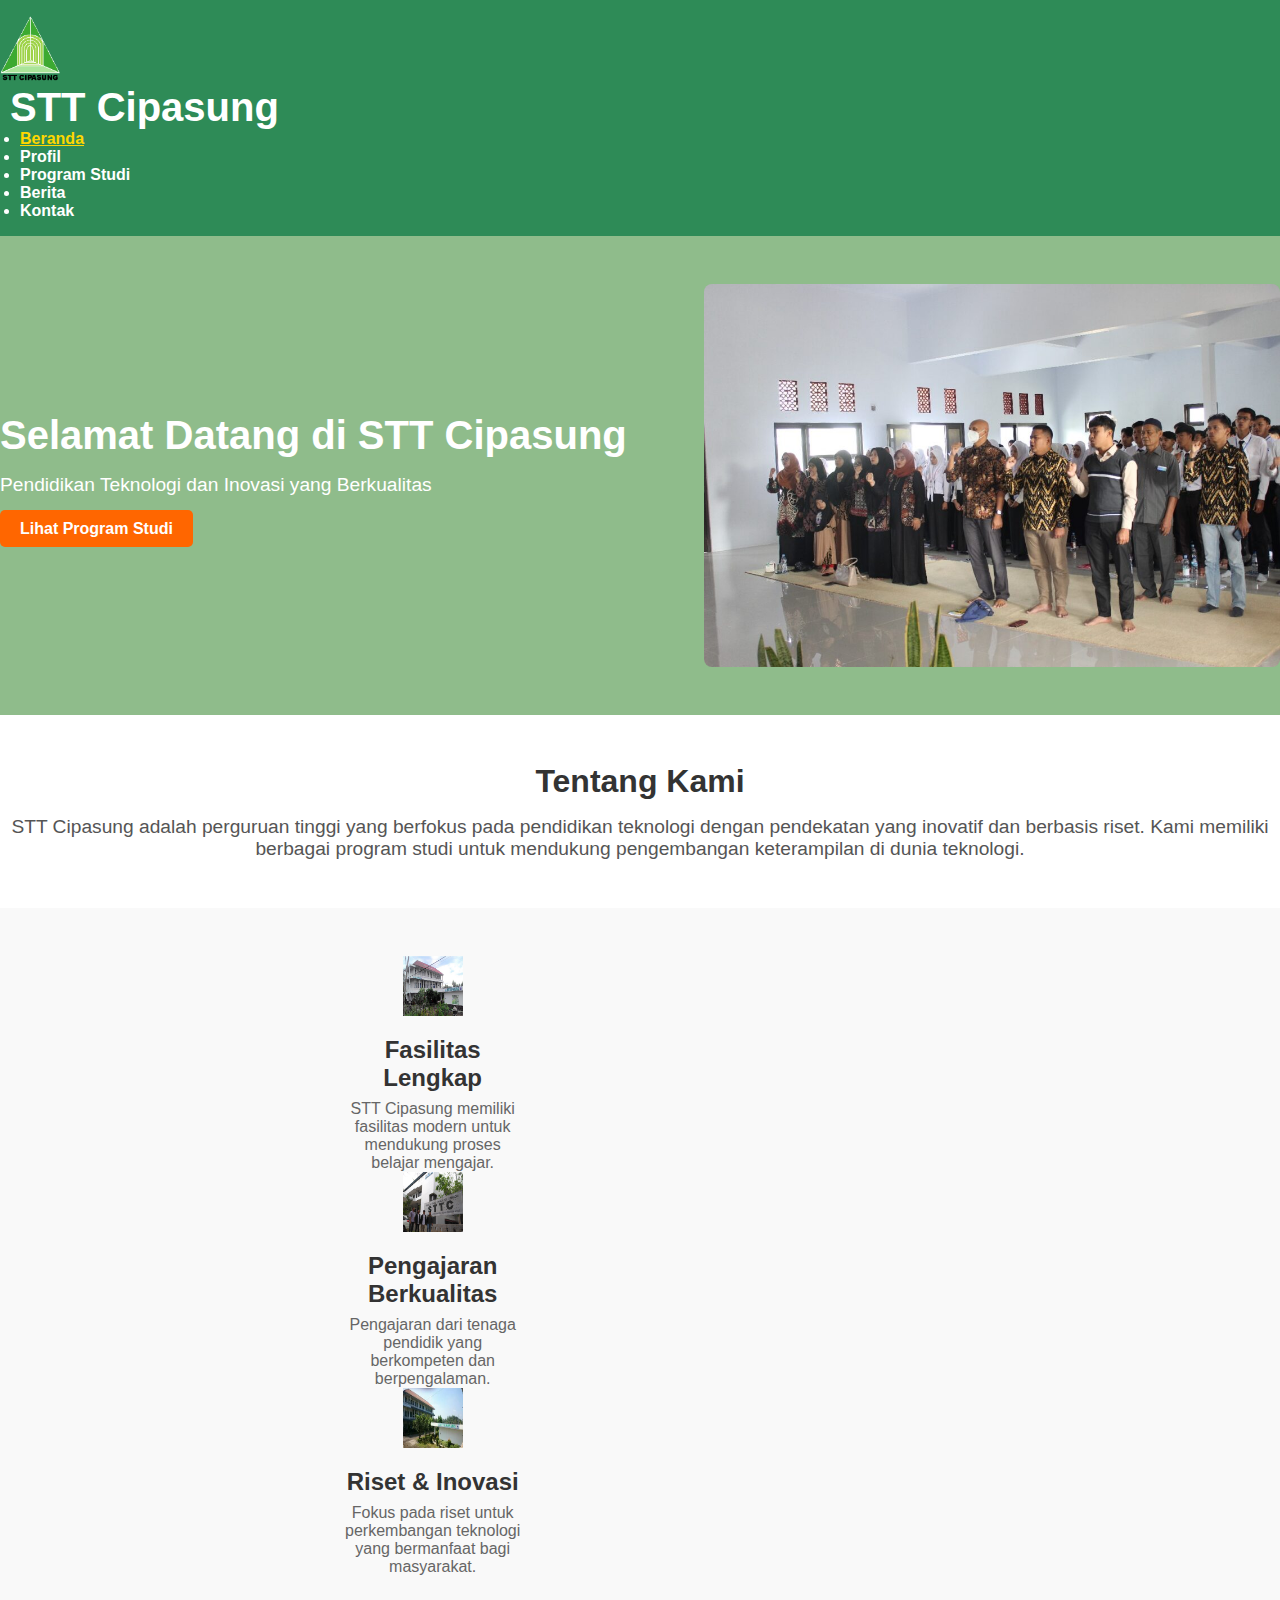
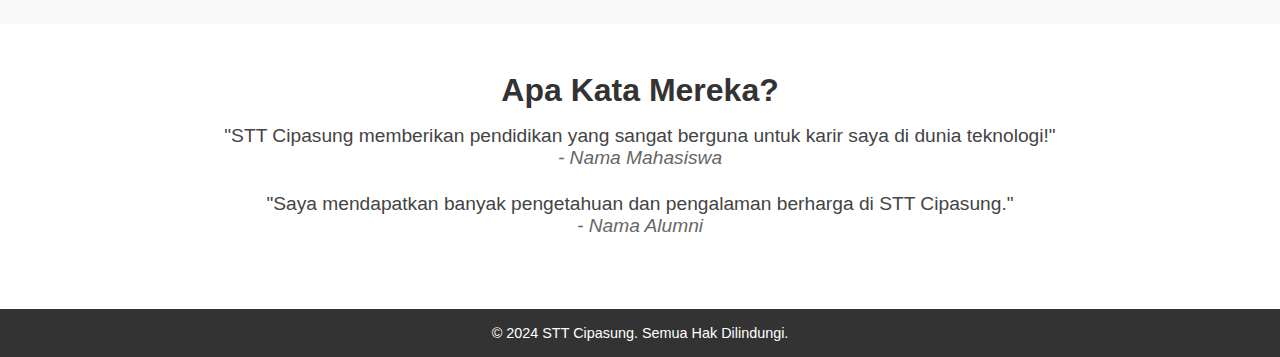
<file: stt-cipasung/index.html>
<!DOCTYPE html>
<html lang="id">
<head>
    <meta charset="UTF-8">
    <meta name="viewport" content="width=device-width, initial-scale=1.0">
    <title>STT Cipasung - Beranda</title>
    <link rel="stylesheet" href="styles.css">
</head>
<body>
    <!-- Header -->
    <header class="header">
        <div class="container">
            <img src="assets/images/logo.png" alt="Logo STT Cipasung" class="logo">
            <h1>STT Cipasung</h1>
            <nav>
                <ul class="navbar">
                    <li><a href="index.html" class="active">Beranda</a></li>
                    <li><a href="profil.html">Profil</a></li>
                    <li><a href="program.html">Program Studi</a></li>
                    <li><a href="berita.html">Berita</a></li>
                    <li><a href="kontak.html">Kontak</a></li>
                </ul>
            </nav>
        </div>
    </header>
    

    <!-- Hero Section -->
    <section class="hero">
        <div class="hero-content">
            <h2>Selamat Datang di STT Cipasung</h2>
            <p>Pendidikan Teknologi dan Inovasi yang Berkualitas</p>
            <a href="program.html" class="cta-btn">Lihat Program Studi</a>
        </div>
        <img src="assets/images/gambar-hero.jpg" alt="STT Cipasung" class="hero-image">
    </section>

    <!-- Tentang STT Cipasung -->
    <section class="about">
        <div class="container">
            <h2>Tentang Kami</h2>
            <p>STT Cipasung adalah perguruan tinggi yang berfokus pada pendidikan teknologi dengan pendekatan yang inovatif dan berbasis riset. Kami memiliki berbagai program studi untuk mendukung pengembangan keterampilan di dunia teknologi.</p>
        </div>
    </section>

    <!-- Keunggulan -->
    <section class="features">
        <div class="container">
            <div class="feature">
                <img src="assets/images/facility-icon.png" alt="Fasilitas">
                <h3>Fasilitas Lengkap</h3>
                <p>STT Cipasung memiliki fasilitas modern untuk mendukung proses belajar mengajar.</p>
            </div>
            <div class="feature">
                <img src="assets/images/teacher-icon.png" alt="Pengajaran">
                <h3>Pengajaran Berkualitas</h3>
                <p>Pengajaran dari tenaga pendidik yang berkompeten dan berpengalaman.</p>
            </div>
            <div class="feature">
                <img src="assets/images/research-icon.png" alt="Riset">
                <h3>Riset & Inovasi</h3>
                <p>Fokus pada riset untuk perkembangan teknologi yang bermanfaat bagi masyarakat.</p>
            </div>
        </div>
    </section>

    <!-- Testimoni -->
    <section class="testimonials">
        <div class="container">
            <h2>Apa Kata Mereka?</h2>
            <div class="testimonial">
                <p>"STT Cipasung memberikan pendidikan yang sangat berguna untuk karir saya di dunia teknologi!"</p>
                <span>- Nama Mahasiswa</span>
            </div>
            <div class="testimonial">
                <p>"Saya mendapatkan banyak pengetahuan dan pengalaman berharga di STT Cipasung."</p>
                <span>- Nama Alumni</span>
            </div>
        </div>
    </section>

    <!-- Footer -->
    <footer class="footer">
        <p>&copy; 2024 STT Cipasung. Semua Hak Dilindungi.</p>
    </footer>

    <script src="script.js"></script>
</body>
</html>
</file>
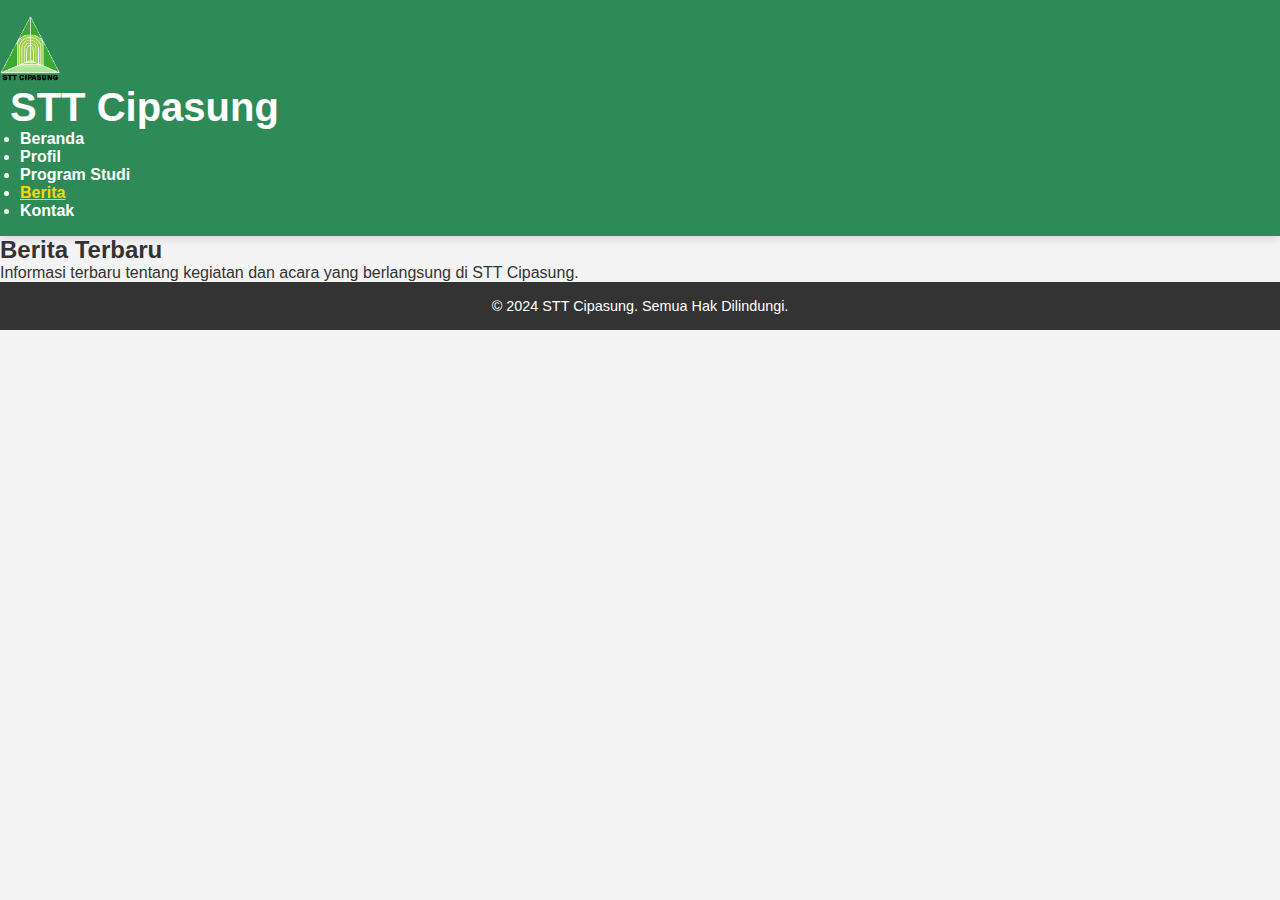
<file: stt-cipasung/berita.html>
<!DOCTYPE html>
<html lang="id">
<head>
    <meta charset="UTF-8">
    <meta name="viewport" content="width=device-width, initial-scale=1.0">
    <title>Berita - STT Cipasung</title>
    <link rel="stylesheet" href="styles.css">
</head>
<body>
    <header class="header">
        <div class="container">
            <img src="assets/images/logo.png" alt="Logo STT Cipasung" class="logo">
            <h1>STT Cipasung</h1>
            <nav>
                <ul class="navbar">
                    <li><a href="index.html">Beranda</a></li>
                    <li><a href="profil.html">Profil</a></li>
                    <li><a href="program.html">Program Studi</a></li>
                    <li><a href="berita.html" class="active">Berita</a></li>
                    <li><a href="kontak.html">Kontak</a></li>
                </ul>
            </nav>
        </div>
    </header>

    <section class="news-content">
        <h2>Berita Terbaru</h2>
        <p>Informasi terbaru tentang kegiatan dan acara yang berlangsung di STT Cipasung.</p>
    </section>

    <footer class="footer">
        <p>&copy; 2024 STT Cipasung. Semua Hak Dilindungi.</p>
    </footer>

    <script src="script.js"></script>
</body>
</html>
</file>
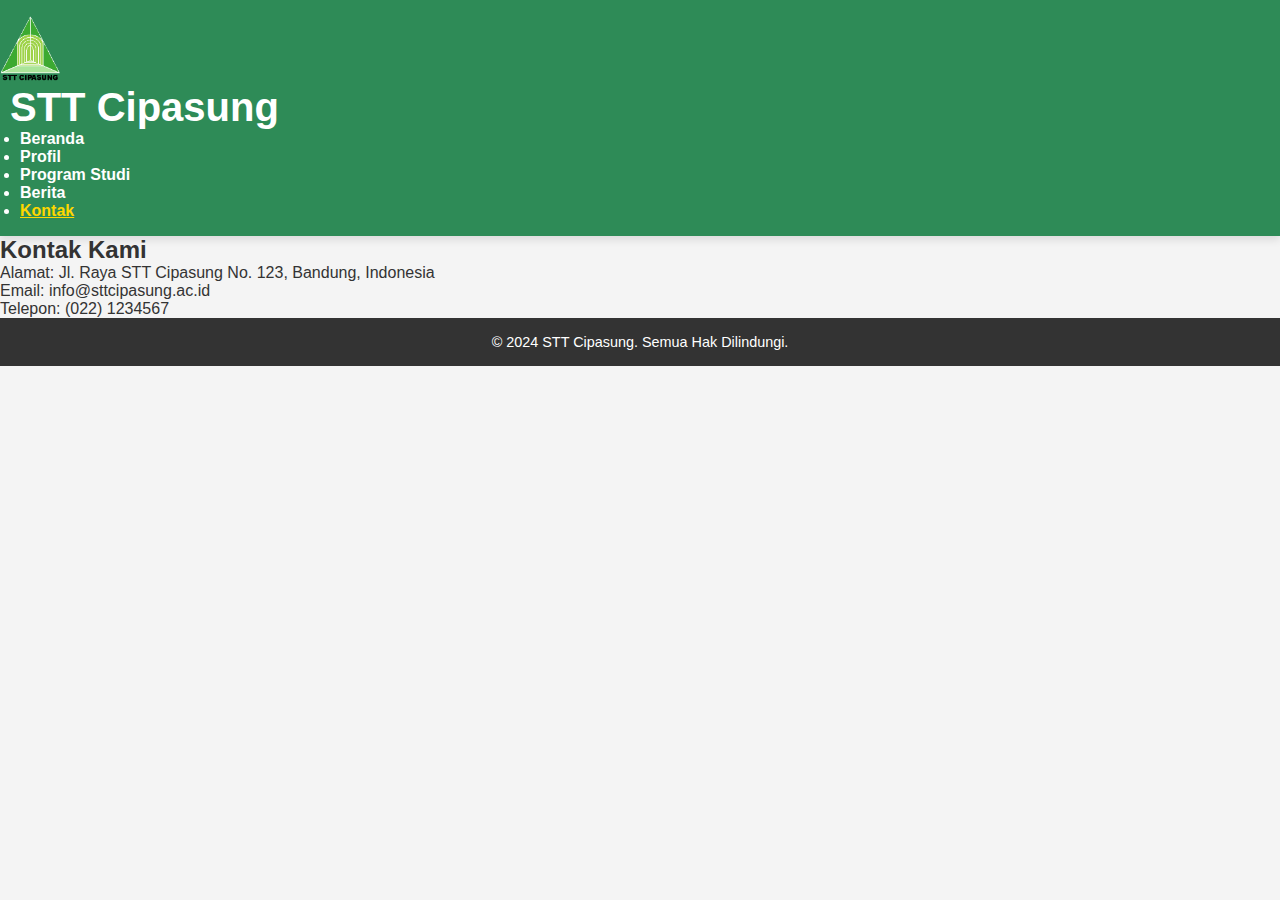
<file: stt-cipasung/kontak.html>
<!DOCTYPE html>
<html lang="id">
<head>
    <meta charset="UTF-8">
    <meta name="viewport" content="width=device-width, initial-scale=1.0">
    <title>Kontak - STT Cipasung</title>
    <link rel="stylesheet" href="styles.css">
</head>
<body>
    <header class="header">
        <div class="container">
            <img src="assets/images/logo.png" alt="Logo STT Cipasung" class="logo">
            <h1>STT Cipasung</h1>
            <nav>
                <ul class="navbar">
                    <li><a href="index.html">Beranda</a></li>
                    <li><a href="profil.html">Profil</a></li>
                    <li><a href="program.html">Program Studi</a></li>
                    <li><a href="berita.html">Berita</a></li>
                    <li><a href="kontak.html" class="active">Kontak</a></li>
                </ul>
            </nav>
        </div>
    </header>

    <section class="contact-content">
        <h2>Kontak Kami</h2>
        <p>Alamat: Jl. Raya STT Cipasung No. 123, Bandung, Indonesia</p>
        <p>Email: info@sttcipasung.ac.id</p>
        <p>Telepon: (022) 1234567</p>
    </section>

    <footer class="footer">
        <p>&copy; 2024 STT Cipasung. Semua Hak Dilindungi.</p>
    </footer>

    <script src="script.js"></script>
</body>
</html>
</file>
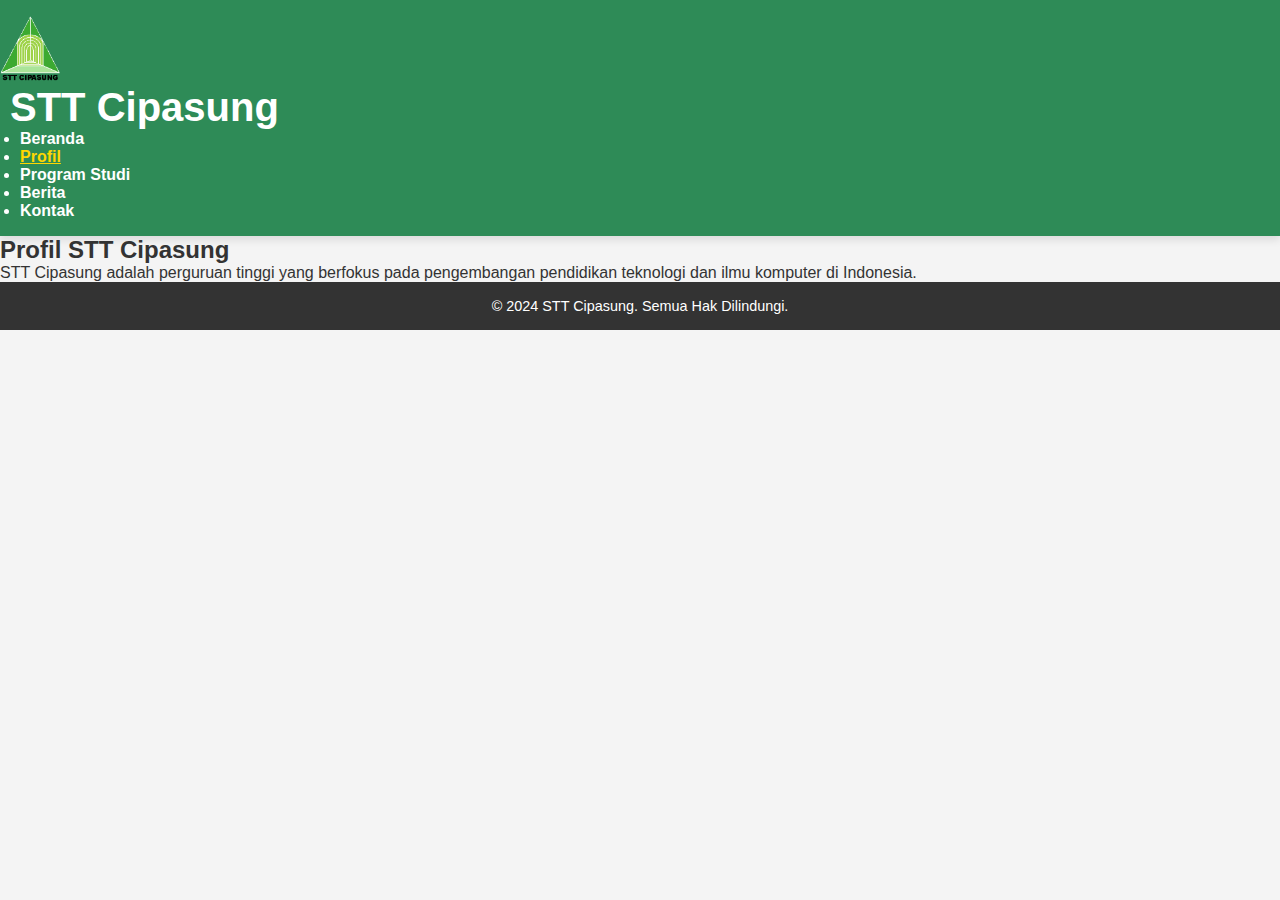
<file: stt-cipasung/profil.html>
<!DOCTYPE html>
<html lang="id">
<head>
    <meta charset="UTF-8">
    <meta name="viewport" content="width=device-width, initial-scale=1.0">
    <title>Profil STT Cipasung</title>
    <link rel="stylesheet" href="styles.css">
</head>
<body>
    <header class="header">
        <div class="container">
            <img src="assets/images/logo.png" alt="Logo STT Cipasung" class="logo">
            <h1>STT Cipasung</h1>
            <nav>
                <ul class="navbar">
                    <li><a href="index.html">Beranda</a></li>
                    <li><a href="profil.html" class="active">Profil</a></li>
                    <li><a href="program.html">Program Studi</a></li>
                    <li><a href="berita.html">Berita</a></li>
                    <li><a href="kontak.html">Kontak</a></li>
                </ul>
            </nav>
        </div>
    </header>

    <section class="profil-content">
        <h2>Profil STT Cipasung</h2>
        <p>STT Cipasung adalah perguruan tinggi yang berfokus pada pengembangan pendidikan teknologi dan ilmu komputer di Indonesia.</p>
    </section>

    <footer class="footer">
        <p>&copy; 2024 STT Cipasung. Semua Hak Dilindungi.</p>
    </footer>

    <script src="script.js"></script>
</body>
</html>
</file>
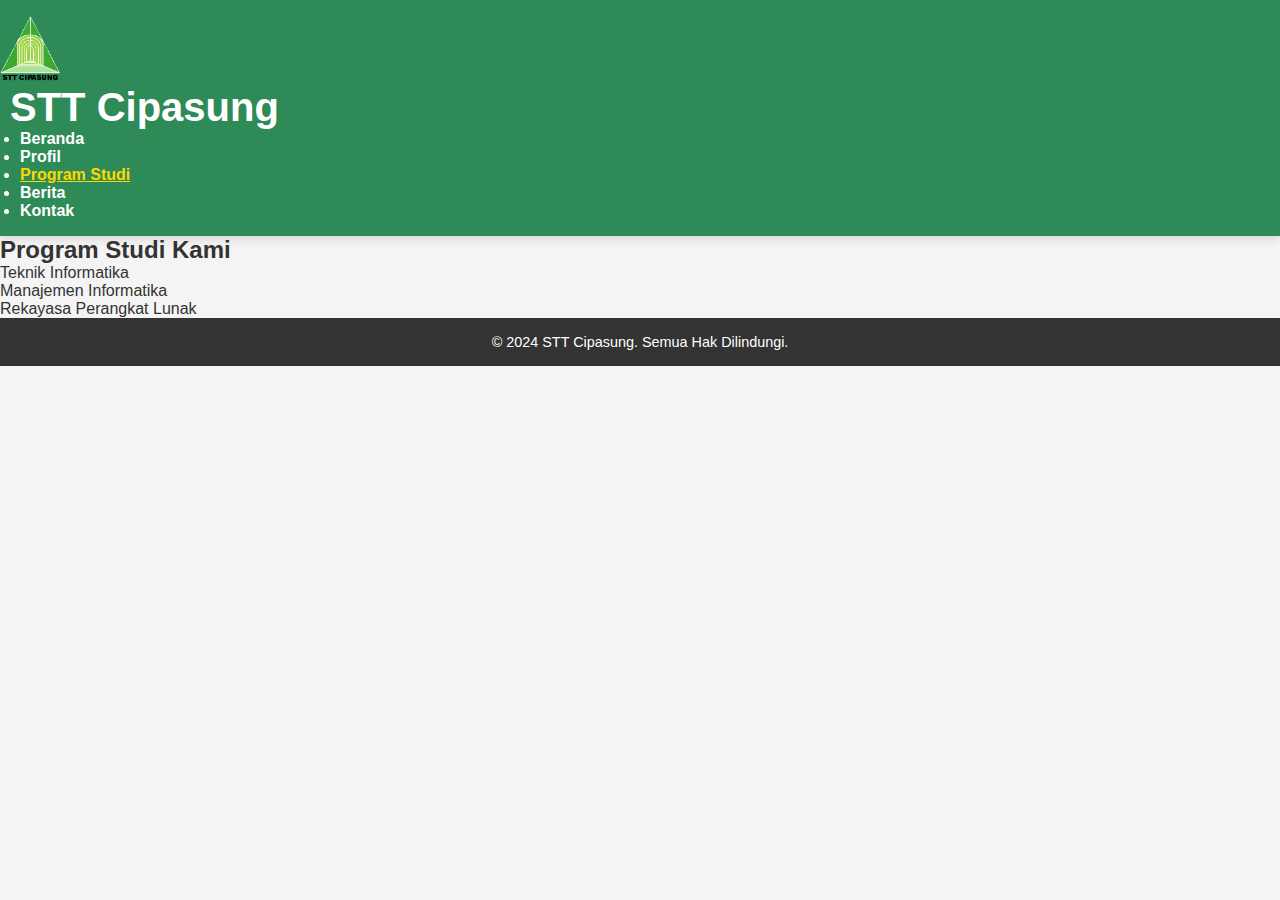
<file: stt-cipasung/program.html>
<!DOCTYPE html>
<html lang="id">
<head>
    <meta charset="UTF-8">
    <meta name="viewport" content="width=device-width, initial-scale=1.0">
    <title>Program Studi - STT Cipasung</title>
    <link rel="stylesheet" href="styles.css">
</head>
<body>
    <header class="header">
        <div class="container">
            <img src="assets/images/logo.png" alt="Logo STT Cipasung" class="logo">
            <h1>STT Cipasung</h1>
            <nav>
                <ul class="navbar">
                    <li><a href="index.html">Beranda</a></li>
                    <li><a href="profil.html">Profil</a></li>
                    <li><a href="program.html" class="active">Program Studi</a></li>
                    <li><a href="berita.html">Berita</a></li>
                    <li><a href="kontak.html">Kontak</a></li>
                </ul>
            </nav>
        </div>
    </header>

    <section class="program-content">
        <h2>Program Studi Kami</h2>
        <ul>
            <li>Teknik Informatika</li>
            <li>Manajemen Informatika</li>
            <li>Rekayasa Perangkat Lunak</li>
        </ul>
    </section>

    <footer class="footer">
        <p>&copy; 2024 STT Cipasung. Semua Hak Dilindungi.</p>
    </footer>

    <script src="script.js"></script>
</body>
</html>
</file>
<file: stt-cipasung/styles.css>
/* Resetting default styles */
* {
    margin: 0;
    padding: 0;
    box-sizing: border-box;
}

body {
    font-family: 'Arial', sans-serif;
    background-color: #f4f4f4;
    color: #333;
}

/* Header */
.header {
    display: flex;
    align-items: center;
    justify-content: space-between;
    background-color: #2E8B57; /* Hijau */
    color: white;
    padding: 1rem 0;
    box-shadow: 0 4px 8px rgba(0, 0, 0, 0.1); /* Menambahkan bayangan */
}

.header .logo {
    width: 60px; /* Ukuran logo lebih besar */
    height: auto;
}

.header h1 {
    font-size: 2.5rem; /* Membuat font judul lebih besar */
    margin-left: 10px;
}

.navbar {
    margin-right: 20px;
}

.navbar ul {
    list-style: none;
    padding: 0;
    display: flex;
}

.navbar li {
    margin: 0 20px; /* Menambah jarak antar item menu */
}

.navbar a {
    color: white;
    text-decoration: none;
    font-weight: bold;
    transition: color 0.3s ease; /* Efek transisi saat hover */
}

.navbar a:hover,
.navbar a.active {
    text-decoration: underline;
    color: #FFD700; /* Ganti warna saat hover menjadi kuning emas */
}

/* Hero Section */
.hero {
    display: flex;
    justify-content: space-between;
    align-items: center;
    background-color: #8FBC8B;
    color: white;
    padding: 3rem 0;
}

.hero .hero-content {
    max-width: 50%;
}

.hero h2 {
    font-size: 2.5rem;
    margin-bottom: 1rem;
}

.hero p {
    font-size: 1.2rem;
    margin-bottom: 1.5rem;
}

.hero .cta-btn {
    padding: 10px 20px;
    background-color: #ff6600;
    color: white;
    text-decoration: none;
    font-weight: bold;
    border-radius: 5px;
}

.hero .hero-image {
    width: 45%;
    height: auto;
    border-radius: 8px;
}

/* About Section */
.about {
    background-color: #fff;
    padding: 3rem 0;
    text-align: center;
}

.about h2 {
    font-size: 2rem;
    margin-bottom: 1rem;
}

.about p {
    font-size: 1.2rem;
    color: #555;
}

/* Features Section */
.features {
    display: flex;
    justify-content: space-around;
    padding: 3rem 0;
    background-color: #f9f9f9;
}

.feature {
    text-align: center;
    width: 30%;
}

.feature img {
    width: 60px;
    height: 60px;
    margin-bottom: 1rem;
}

.feature h3 {
    font-size: 1.5rem;
    margin-bottom: 0.5rem;
}

.feature p {
    font-size: 1rem;
    color: #666;
}

/* Testimonials Section */
.testimonials {
    background-color: #fff;
    padding: 3rem 0;
    text-align: center;
}

.testimonials h2 {
    font-size: 2rem;
    margin-bottom: 1rem;
}

.testimonial {
    font-size: 1.2rem;
    color: #444;
    margin-bottom: 1.5rem;
}

.testimonial span {
    font-style: italic;
    color: #666;
}

/* Footer */
footer {
    background-color: #333;
    color: white;
    text-align: center;
    padding: 1rem 0;
}

footer p {
    font-size: 0.9rem;
}

/* Mobile Responsiveness */
@media (max-width: 768px) {
    .navbar ul {
        text-align: center;
    }

    .navbar li {
        display: block;
        margin: 10px 0;
    }

    .hero {
        flex-direction: column;
        text-align: center;
    }

    .hero .cta-btn {
        margin-top: 1rem;
    }

    .features {
        flex-direction: column;
    }

    .feature {
        width: 80%;
        margin-bottom: 2rem;
    }
}
</file>
